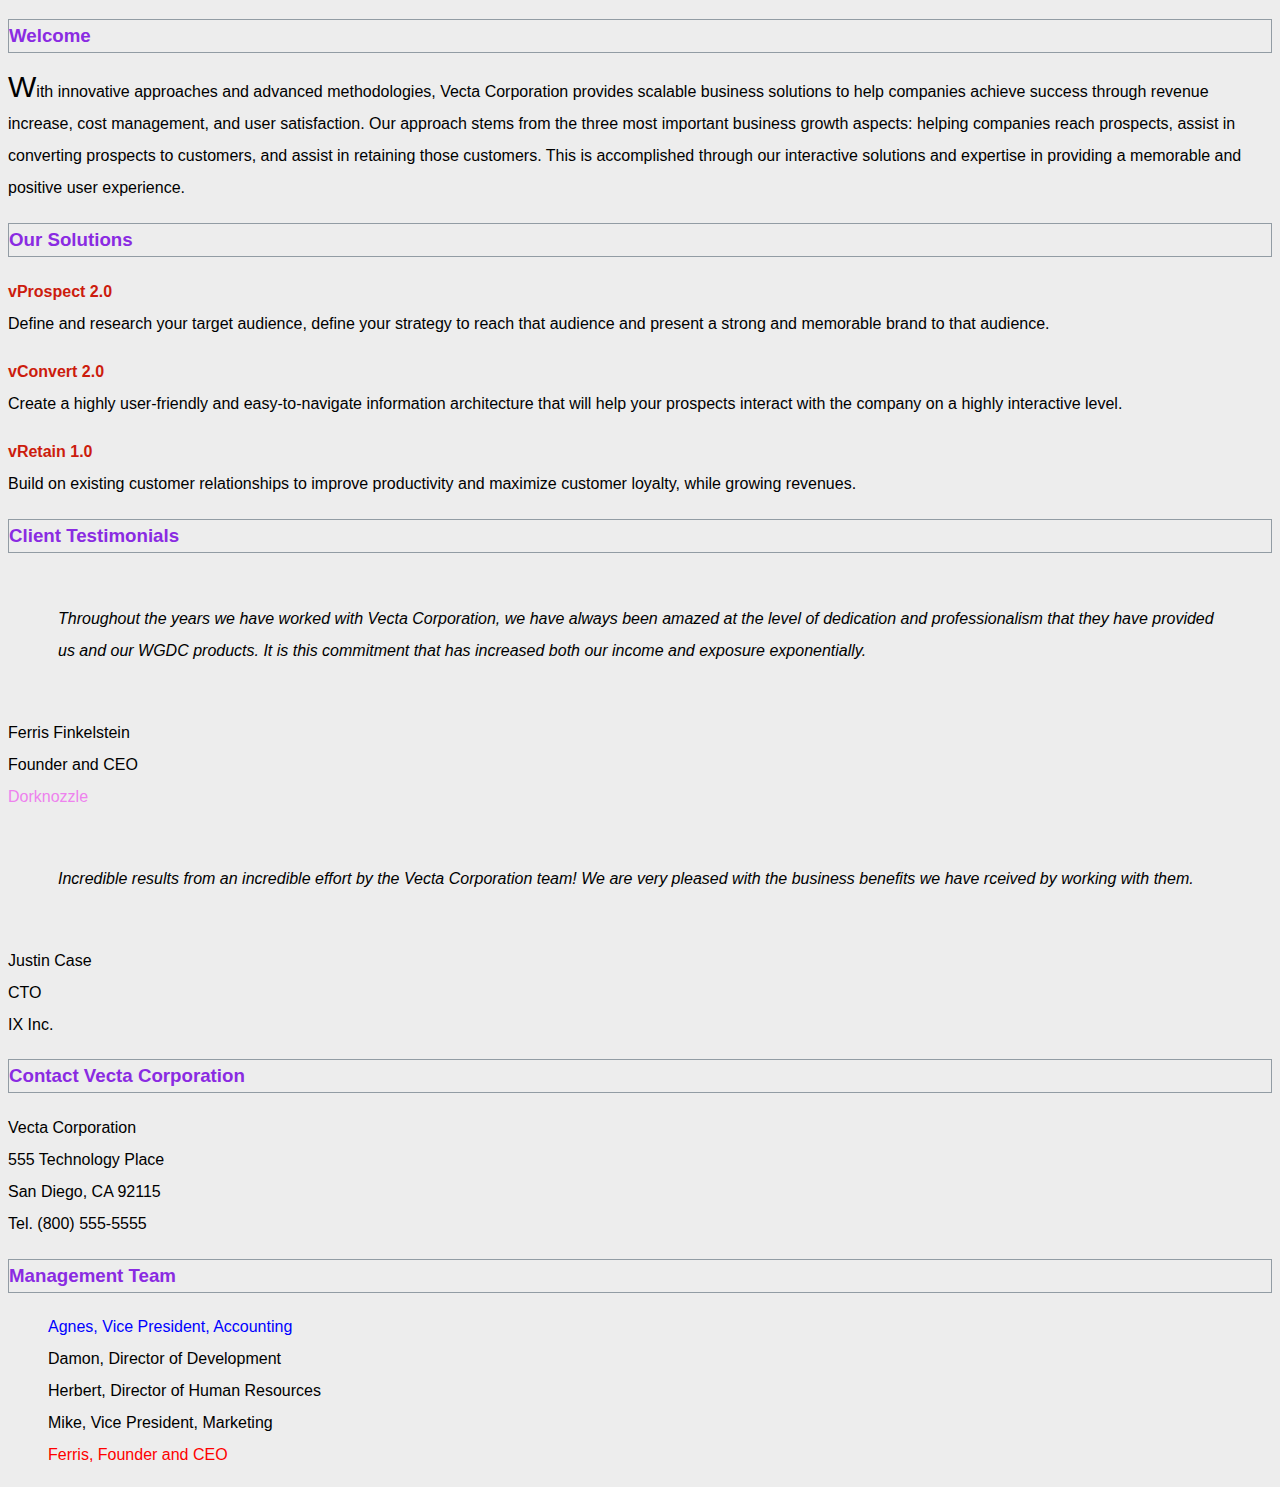
<file: beginning/part1/index.html>
<!doctype html>
<html lang="en">
<head>
<meta charset="utf-8">
<title>Welcome to Vecta Corp.</title>
<link href ="/styles/style.css" rel="stylesheet">
</head>
<body>
<h3>Welcome</h3>

<p>With innovative approaches and advanced methodologies, Vecta Corporation provides scalable business solutions to help companies achieve success through revenue increase, cost management, and user satisfaction. Our approach stems from the three most important business growth aspects: helping companies reach prospects, assist in converting prospects to customers, and assist in retaining those customers. This is accomplished through our interactive solutions and expertise in providing a memorable and positive user experience.</p>

<h3>Our Solutions</h3>
<p class='solution'>vProspect 2.0<br>
Define and research your target audience, define your strategy to reach that audience and present a strong and memorable brand to that audience.</p>

<p class='solution'>vConvert 2.0<br>
Create a highly user-friendly and easy-to-navigate information architecture that will help your prospects interact with the company on a highly interactive level.</p>

<p class='solution'>vRetain 1.0<br>
Build on existing customer relationships to improve productivity and maximize customer loyalty, while growing revenues.</p>

<h3>Client Testimonials</h3>

<p id="testimonial1">Throughout the years we have worked with Vecta Corporation, we have always been amazed at the level of dedication and professionalism that they have provided us and our WGDC products. It is this commitment that has increased both our income and exposure exponentially.</p>
<p>Ferris Finkelstein<br>
Founder and CEO<br>
<a href="http://www.dorknozzle.com">Dorknozzle</a></p>

<p id="testimonial2" >Incredible results from an incredible effort by the Vecta Corporation team! We are very pleased with the business benefits we have rceived by working with them.</p>
<p>Justin Case<br>
CTO<br>
IX Inc.</p>

<h3>Contact Vecta Corporation</h3>

<p>Vecta Corporation<br>
555 Technology Place<br>
San Diego, CA 92115<br>
Tel. (800) 555-5555</p>

<h3>Management Team</h3>

<ul>
    <li>Agnes, Vice President, Accounting</li>
    <li>Damon, Director of Development</li>
    <li>Herbert, Director of Human Resources</li>
    <li>Mike, Vice President, Marketing</li>
    <li>Ferris, Founder and CEO</li>
</ul>
</body>
</html>
</file>
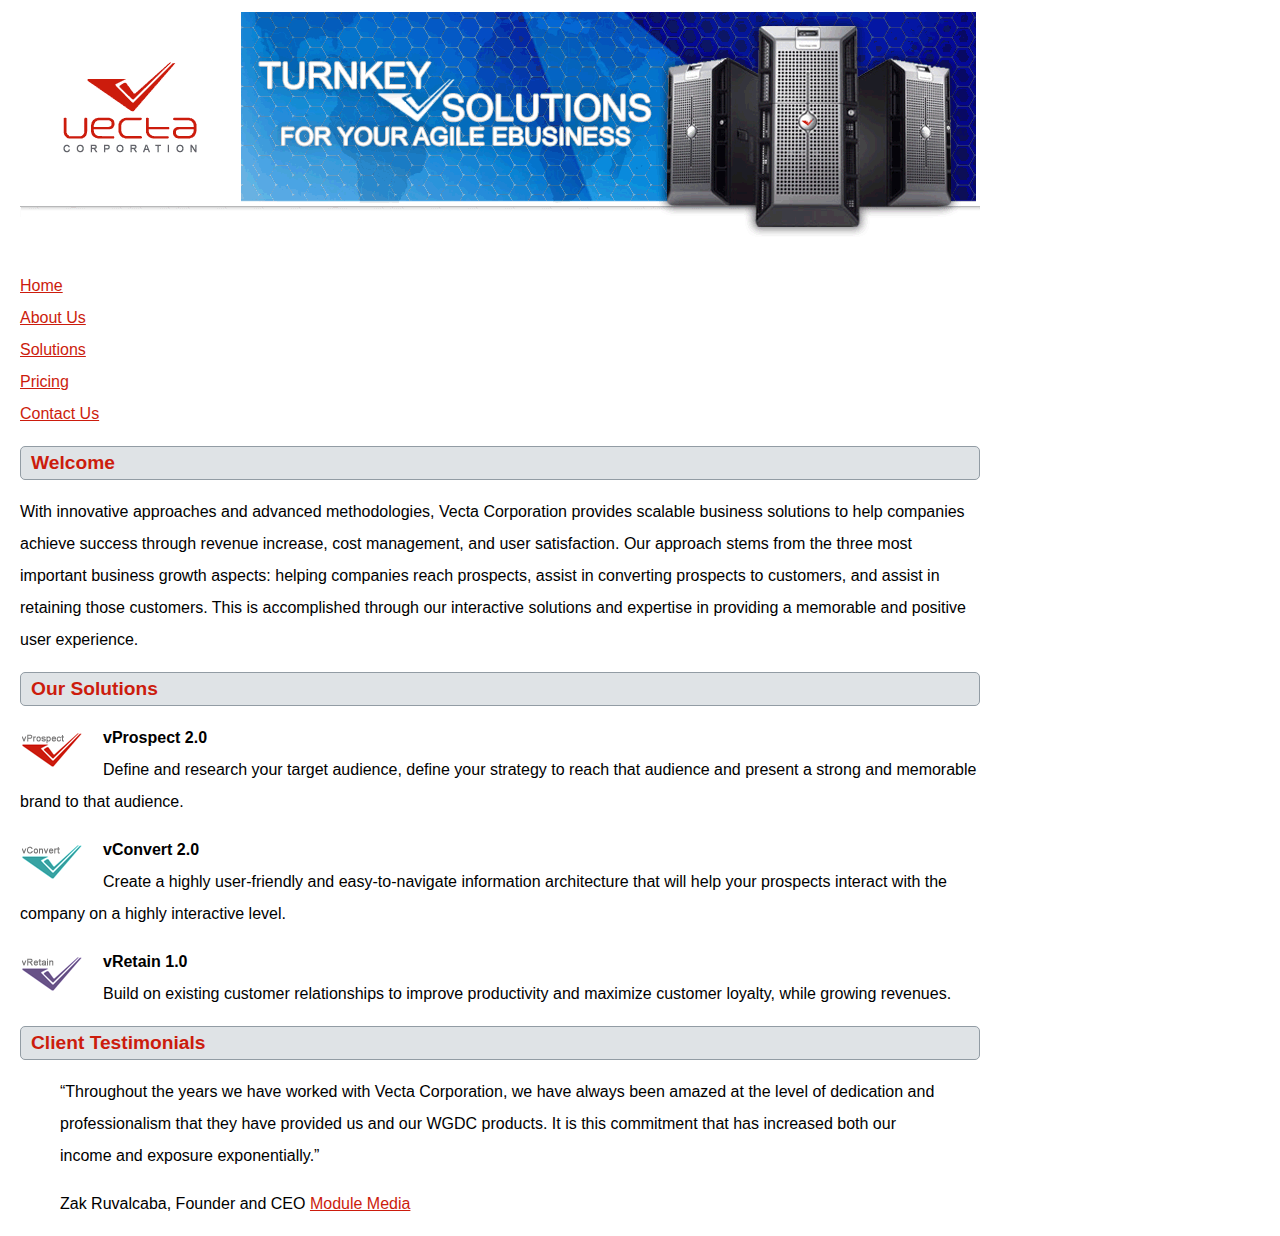
<file: beginning/part2/vectacorp/index.html>
<!doctype html>
<html lang="en">
<head>
	<meta charset="utf-8">
	<title>Welcome to Vecta Corporation</title>
    <link href ="/styles/style2.css" rel="stylesheet">
</head>
<style>
    p:not(:first-of-type)::first-line {
        font-weight: bold;
    }
</style>
</head>
<body>
<img src="images/header.gif" alt="">
<ul>
    <li><a href="index.html">Home</a></li>
    <li><a href="aboutus.html">About Us</a></li>
    <li><a href="solutions.html">Solutions</a></li>
    <li><a href="pricing.html">Pricing</a></li>
    <li><a href="contactus.html">Contact Us</a></li>
</ul>
<h2  class='heading'>Welcome</h2>
<p>With innovative approaches and advanced methodologies, Vecta Corporation provides scalable business solutions to help companies achieve success through revenue increase, cost management, and user satisfaction. Our approach stems from the three most important business growth aspects: helping companies reach prospects, assist in converting prospects to customers, and assist in retaining those customers. This is accomplished through our interactive solutions and expertise in providing a memorable and positive user experience.</p>
<h2 class='heading'>Our Solutions</h2>
<p><img src="images/logo_vprospect.gif" class='header-image' alt=""> vProspect 2.0<br>
    Define and research your target audience, define your strategy to reach that audience and present a strong and memorable brand to that audience.</p>
<p><img src="images/logo_vconvert.gif" class='header-image' alt=""> vConvert 2.0<br>
    Create a highly user-friendly and easy-to-navigate information architecture that will help your prospects interact with the company on a highly interactive level.</p>
<p><img src="images/logo_vretain.gif" class='header-image' alt=""> vRetain 1.0<br>
    Build on existing customer relationships to improve productivity and maximize customer loyalty, while growing revenues.</p>
<h2 class='heading'>Client Testimonials</h2>
<blockquote><q>Throughout the years we have worked with Vecta Corporation, we have always been amazed at the level of dedication and professionalism that they have provided us and our WGDC products. It is this commitment that has increased both our income and exposure exponentially.</q></blockquote>
<blockquote>Zak Ruvalcaba, Founder and CEO <a href="http://www.modulemedia.com" target="_blank">Module Media</a></blockquote>
</body>
</html>
</file>
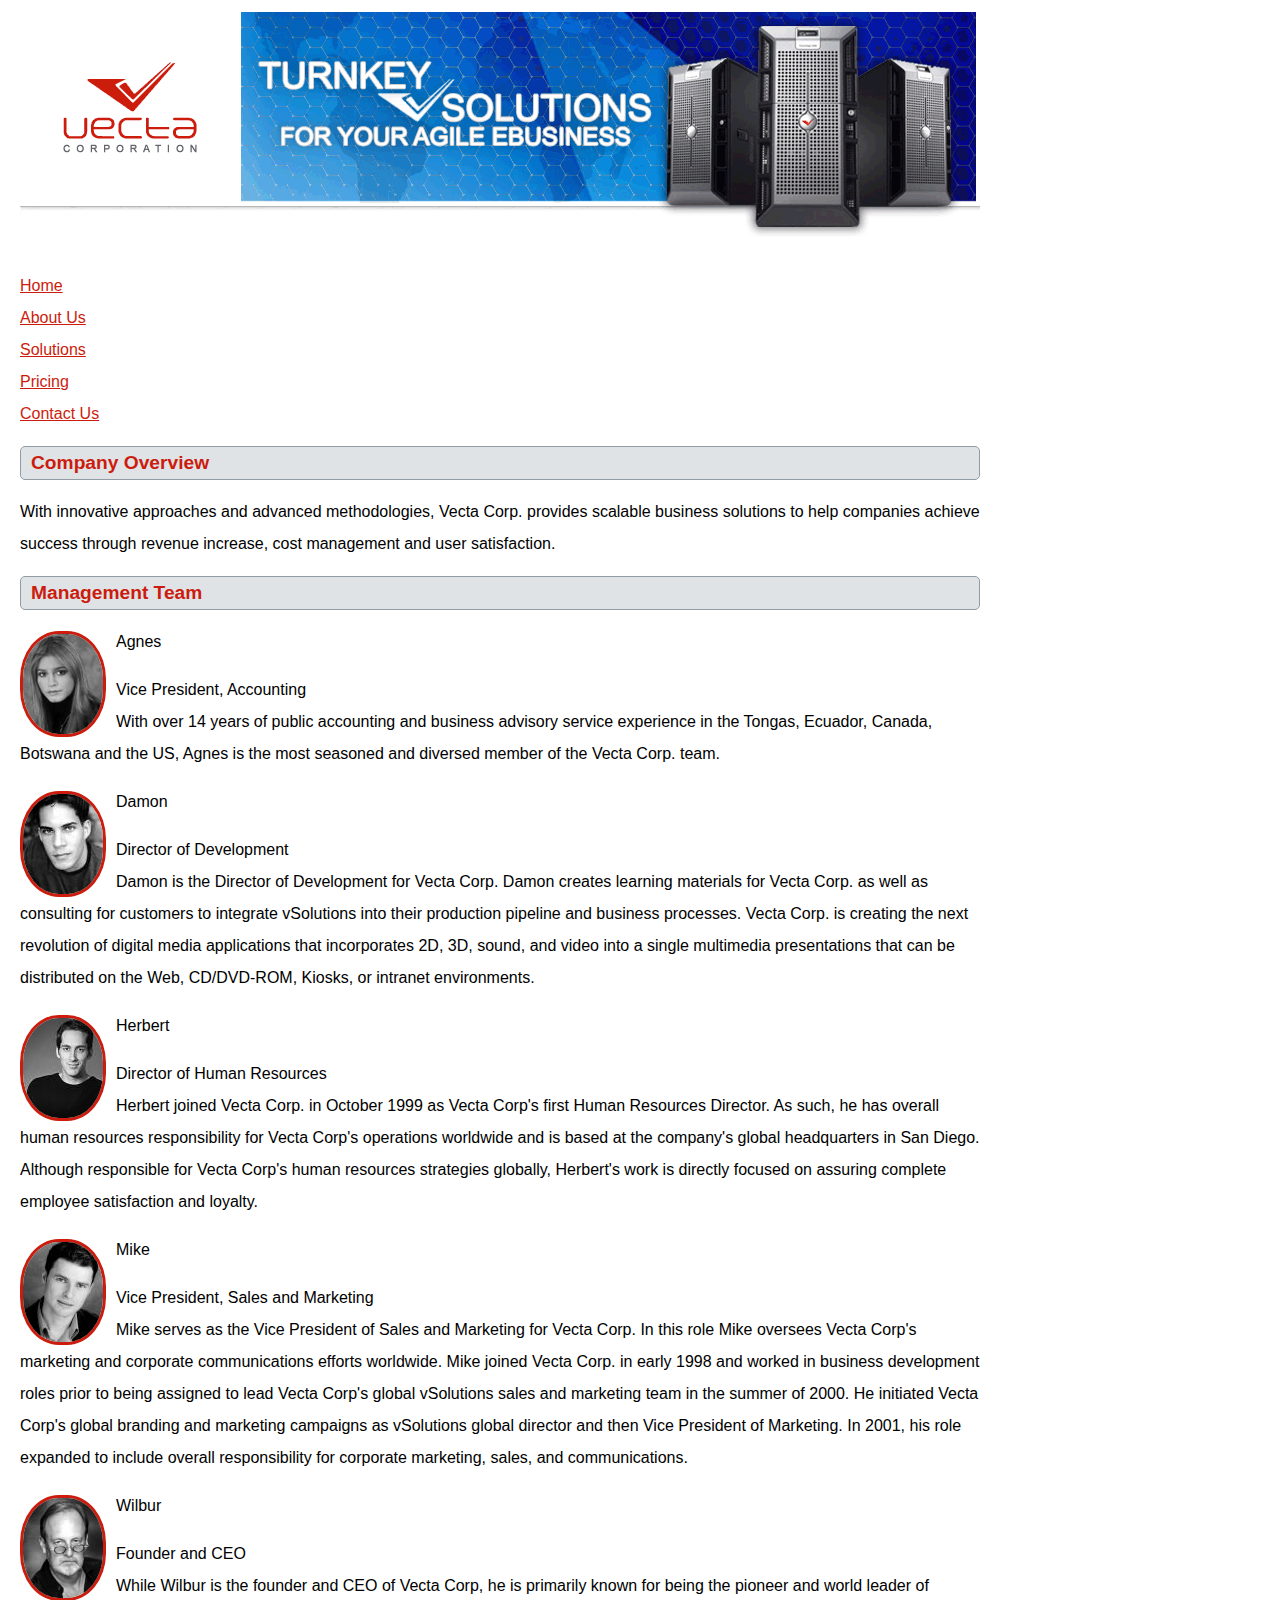
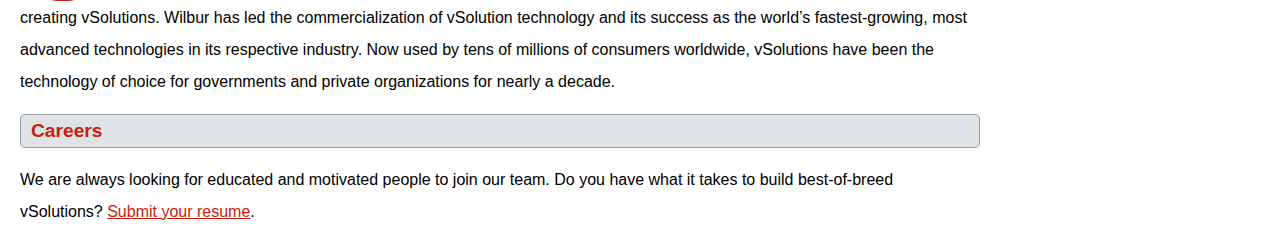
<file: beginning/part2/vectacorp/aboutus.html>
<!doctype html>
<html lang="en">
<head>
	<meta charset="utf-8">
	<title>About Vecta Corporation</title>
    <link href ="/styles/style2.css" rel="stylesheet">
</head>

<body>
<img src="images/header.gif" alt="">
<ul>
    <li><a href="index.html">Home</a></li>
    <li><a href="aboutus.html">About Us</a></li>
    <li><a href="solutions.html">Solutions</a></li>
    <li><a href="pricing.html">Pricing</a></li>
    <li><a href="contactus.html">Contact Us</a></li>
</ul>
<h2 class='heading'>Company Overview</h2>
<p>With innovative approaches and advanced methodologies, Vecta Corp. provides scalable business solutions to help companies achieve success through revenue increase, cost management and user satisfaction.</p>
<h2 class='heading' >Management Team</h2>
    <section>
    <img src="images/head_agnes.gif" class='profile-image' width="80" height="100" alt="Agnes"> Agnes<br>
    <p>Vice President, Accounting<br>
    With over 14 years of public accounting and business advisory service experience in the Tongas, Ecuador, Canada, Botswana and the US, Agnes is the most seasoned and diversed member of the Vecta Corp. team.</p>
    </section>
    <section>
    <img src="images/head_damon.gif" class='profile-image' width="80" height="100" alt="Damon"> Damon<br>
    <p>Director of Development<br>
    Damon is the Director of Development for Vecta Corp. Damon creates learning materials for Vecta Corp. as well as consulting for customers to integrate vSolutions into their production pipeline and business processes. Vecta Corp. is creating the next revolution of digital media applications that incorporates 2D, 3D, sound, and video into a single multimedia presentations that can be distributed on the Web, CD/DVD-ROM, Kiosks, or intranet environments.</p>
    </section>
    <section>
    <img src="images/head_herbert.gif" class='profile-image' width="80" height="100" alt=""> Herbert<br>
    <p>Director of Human Resources<br>
    Herbert joined Vecta Corp. in October 1999 as Vecta Corp's first Human Resources Director. As such, he has overall human resources responsibility for Vecta Corp's operations worldwide and is based at the company's global headquarters in San Diego. Although responsible for Vecta Corp's human resources strategies globally, Herbert's work is directly focused on assuring complete employee satisfaction and loyalty.</p>
    </section>  
    <section>
    <img src="images/head_mike.gif" class='profile-image' width="80" height="100" alt="Mike" > Mike<br>
    <p>Vice President, Sales and Marketing<br>
    Mike serves as the Vice President of Sales and Marketing for Vecta Corp. In this role Mike oversees Vecta Corp's marketing and corporate communications efforts worldwide. Mike joined Vecta Corp. in early 1998 and worked in business development roles prior to being assigned to lead Vecta Corp's global vSolutions sales and marketing team in the summer of 2000. He initiated Vecta Corp's global branding and marketing campaigns as vSolutions global director and then Vice President of Marketing. In 2001, his role expanded to include overall responsibility for corporate marketing, sales, and communications.</p>
    </section>
    <section>
    <img src="images/head_wilbur.gif" class='profile-image' width="80" height="100" alt="Wilbur" > Wilbur<br>
    <p>Founder and CEO<br>
    While Wilbur is the founder and CEO of Vecta Corp, he is primarily known for being the pioneer and world leader of creating vSolutions. Wilbur has led the commercialization of vSolution technology and its success as the world’s fastest-growing, most advanced technologies in its respective industry. Now used by tens of millions of consumers worldwide, vSolutions have been the technology of choice for governments and private organizations for nearly a decade.</p>
    </section>
<h2 class='heading'>Careers</h2>
<p>We are always looking for educated and motivated people to join our team. Do you have what it takes to build best-of-breed vSolutions? <a href="mailto:hr@vectacorp.com?subject=MY RESUME&cc=herbert@vectacorp.com">Submit your resume</a>.</p>
</body>
</html>
</file>
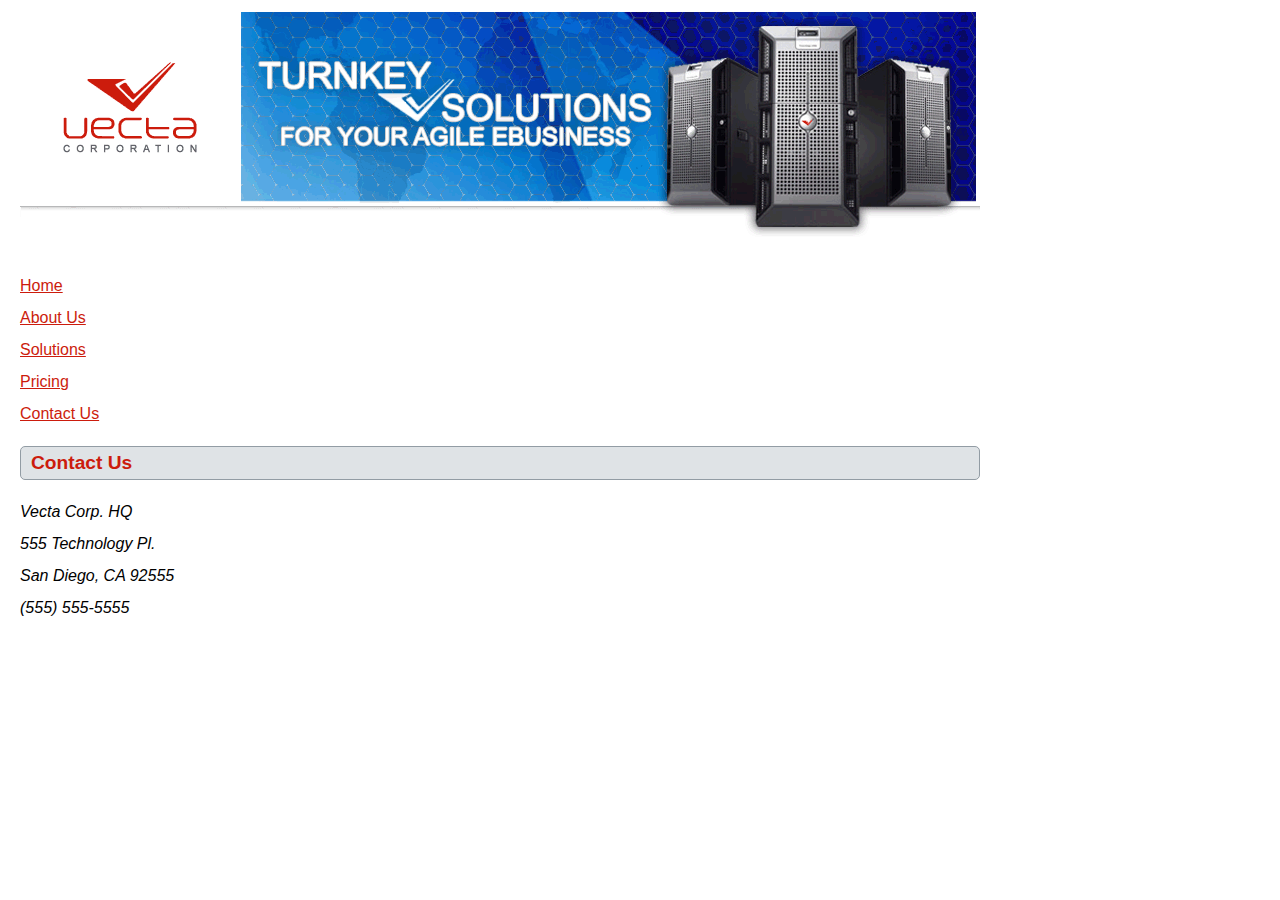
<file: beginning/part2/vectacorp/contactus.html>
<!doctype html>
<html lang="en">
<head>
	<meta charset="utf-8">
	<title>Contact Vecta Corporation</title>
    <link href ="/styles/style2.css" rel="stylesheet">
</head>
</head>

<body>
<img src="images/header.gif" alt="">
<ul>
    <li><a href="index.html">Home</a></li>
    <li><a href="aboutus.html">About Us</a></li>
    <li><a href="solutions.html">Solutions</a></li>
    <li><a href="pricing.html">Pricing</a></li>
    <li><a href="contactus.html">Contact Us</a></li>
</ul>
<h2 class='heading'>Contact Us</h2>
<address>
    Vecta Corp. HQ<br>
    555 Technology Pl.<br>
    San Diego, CA 92555<br>
    (555) 555-5555
</address>
</body>
</html>
</file>
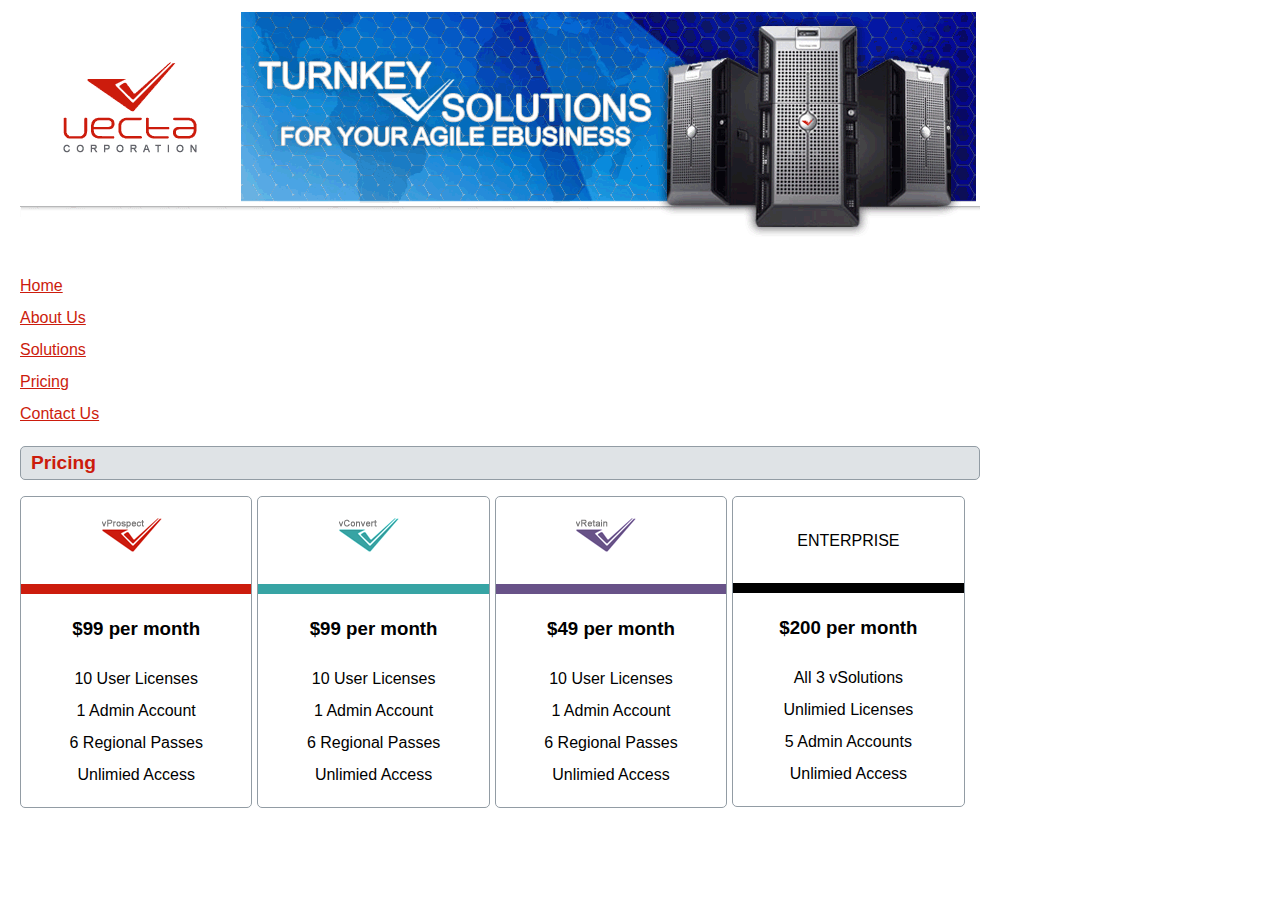
<file: beginning/part2/vectacorp/pricing.html>
<!doctype html>
<html lang="en">
<head>
	<meta charset="utf-8">
    <title>Vecta Corporation Pricing Guide</title>
    <link href="/styles/style2.css" rel="stylesheet">
    
</head>

<body>
        <img src="images/header.gif" alt="">
        <ul>
                <li><a href="index.html">Home</a></li>
                <li><a href="aboutus.html">About Us</a></li>
                <li><a href="solutions.html">Solutions</a></li>
                <li><a href="pricing.html">Pricing</a></li>
                <li><a href="contactus.html">Contact Us</a></li>
        </ul>
        <h2 class="heading">Pricing</h2>
        <section class="pricing">

                <div class="row">
                        <div class="column">
                                <img src="images/logo_vprospect.gif" class="price-image" alt="vProspect 2.0">
                                <hr class="thick-line1">
                                <h3>$99 per month</h3>
                                <p>10 User Licenses<br>
                                1 Admin Account<br>
                                6 Regional Passes<br>
                                Unlimied Access</p>
                        </div>

                        <div class="column">
                                <img src="images/logo_vconvert.gif" class="price-image" alt="vConvert 2.0">
                                <hr class="thick-line2">
                                <h3>$99 per month</h3>
                                <p>10 User Licenses<br>
                                1 Admin Account<br>
                                6 Regional Passes<br>
                                Unlimied Access</p>
                        </div>

                        <div class="column">
                                <img src="images/logo_vretain.gif" class="price-image" alt="vRetain 1.0">
                                <hr class="thick-line3">
                                <h3>$49 per month</h3>
                                <p>10 User Licenses<br>
                                1 Admin Account<br>
                                6 Regional Passes<br>
                                Unlimied Access</p>
                        </div>

                        <div class="column">
                                <p>ENTERPRISE</p>
                                <hr class="thick-line4">
                                <h3>$200 per month</h3>
                                <p>All 3 vSolutions<br>
                                Unlimied Licenses<br>
                                5 Admin Accounts<br>
                                Unlimied Access</p>
                        </div>

                
                </div>
        
        </section>
</body>
</html>
</file>
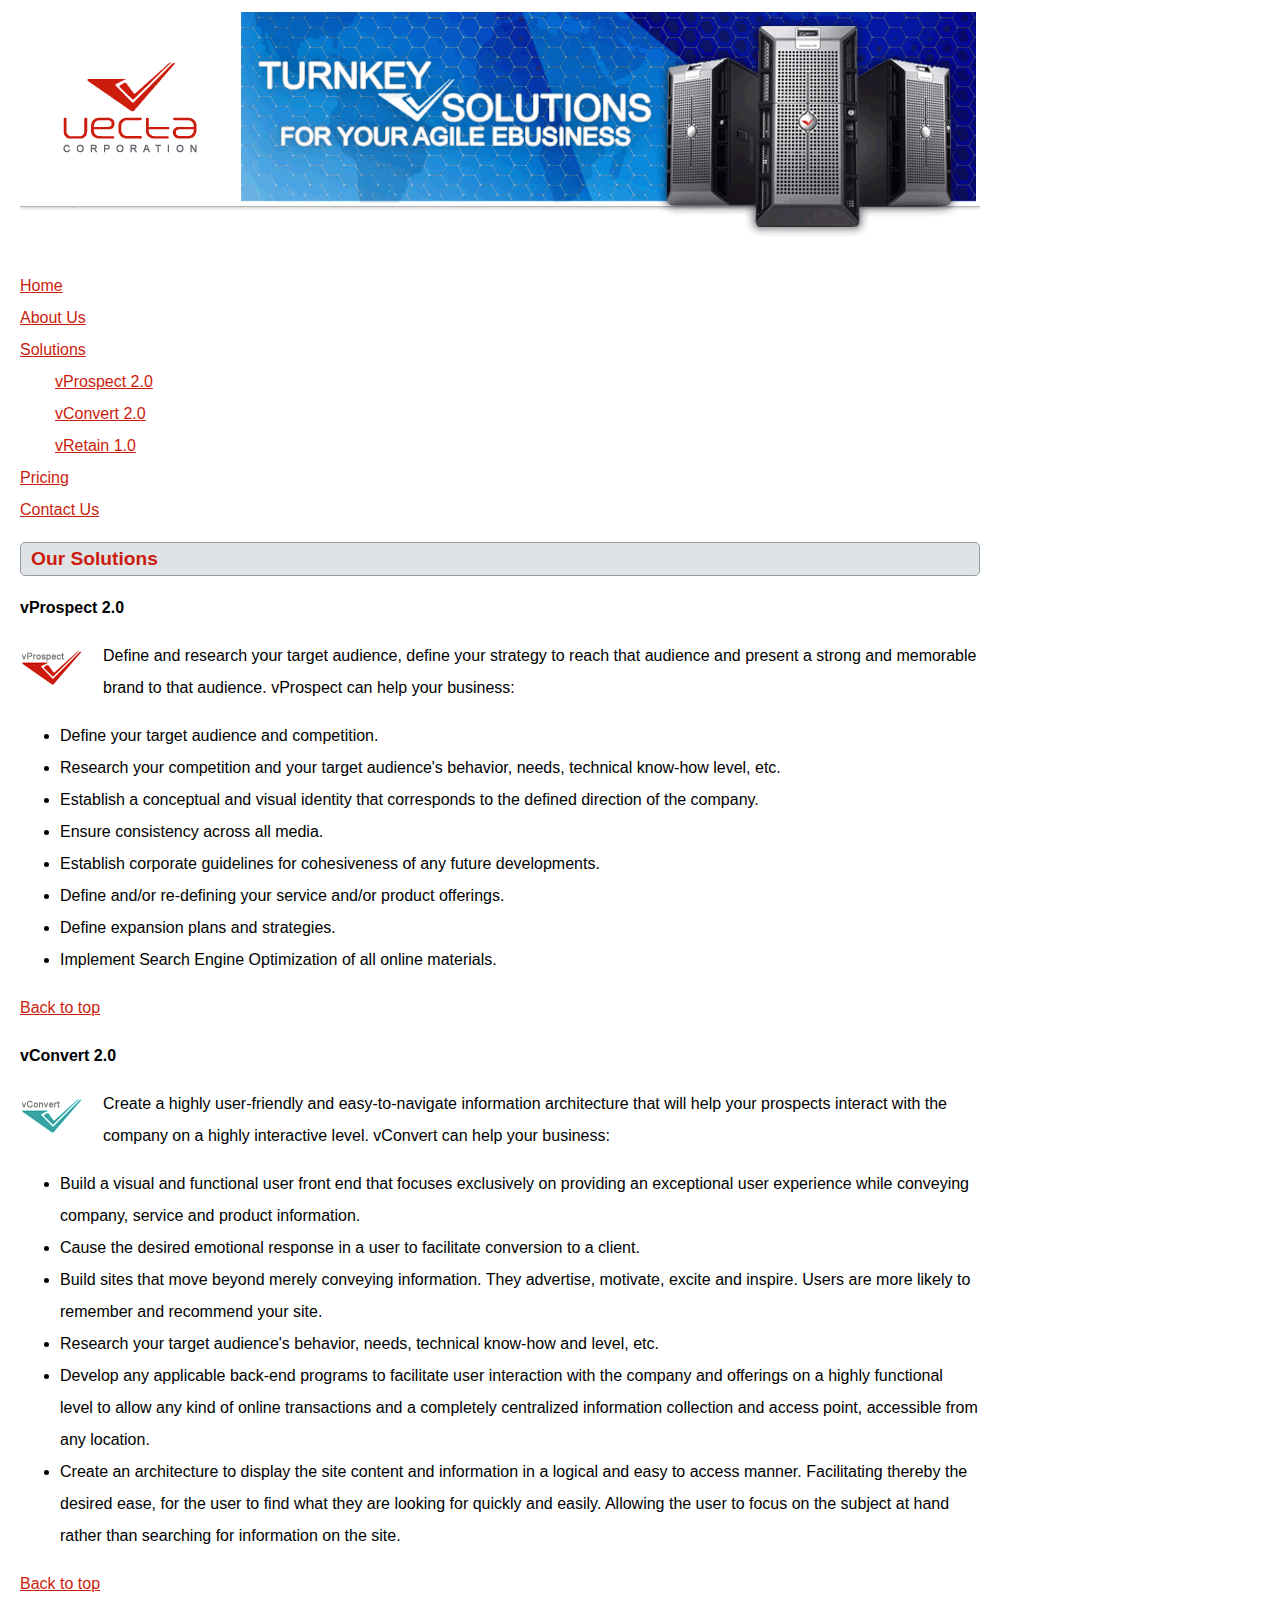
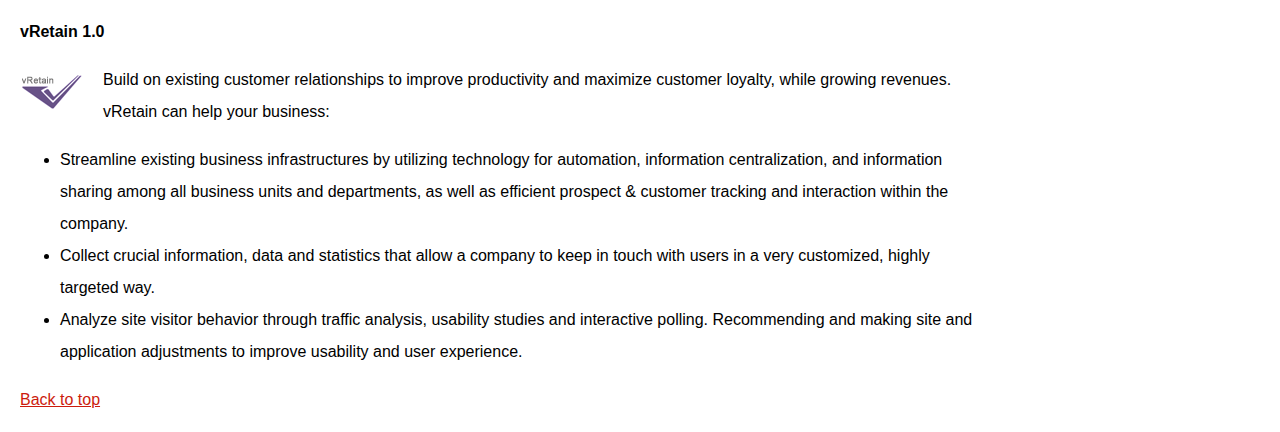
<file: beginning/part2/vectacorp/solutions.html>
<!doctype html>
<html lang="en">
<head>
	<meta charset="utf-8">
	<title>Vecta Corporation's Products and Solutions</title>
    <link href ="/styles/style2.css" rel="stylesheet">
</head>
</head>

<body>
<img src="images/header.gif" alt="">
<ul>
    <li><a href="index.html">Home</a></li>
    <li><a href="aboutus.html">About Us</a></li>
    <li><a href="solutions.html">Solutions</a>
        <ul>
            <li><a href="#vprospect">vProspect 2.0</a></li>
            <li><a href="#vconvert">vConvert 2.0</a></li>
            <li><a href="#vretain">vRetain 1.0</a></li>
        </ul>
    </li>
    <li><a href="pricing.html">Pricing</a></li>
    <li><a href="contactus.html">Contact Us</a></li>
</ul>
<h2 id="top" class='heading'>Our Solutions</h2>
<p id="vprospect">vProspect 2.0</p>
<p><img src="images/logo_vprospect.gif" class='header-image' alt=""></p>
<p>Define and research your target audience, define your strategy to reach that audience and present a strong and memorable brand to that audience. vProspect can help your business:</p>
<ul>
    <li>Define your target audience and competition.</li>
    <li>Research your competition and your target audience's behavior, needs, technical know-how level, etc.</li>
    <li>Establish a conceptual and visual identity that corresponds to the defined direction of the company.</li>
    <li>Ensure consistency across all media.</li>
    <li>Establish corporate guidelines for cohesiveness of any future developments.</li>
    <li>Define and/or re-defining your service and/or product offerings.</li>
    <li>Define expansion plans and strategies.</li>
    <li>Implement Search Engine Optimization of all online materials.</li>
</ul>
<p><a href="#top">Back to top</a></p>
<p id="vconvert">vConvert 2.0</p>
<p><img src="images/logo_vconvert.gif" class='header-image' alt=""></p>
<p>Create a highly user-friendly and easy-to-navigate information architecture that will help your prospects interact with the company on a highly interactive level. vConvert can help your business:</p>
<ul>
    <li>Build a visual and functional user front end that focuses exclusively on providing an exceptional user experience while conveying company, service and product information.</li>
    <li>Cause the desired emotional response in a user to facilitate conversion to a client.</li>
    <li>Build sites that move beyond merely conveying information. They advertise, motivate, excite and inspire. Users are more likely to remember and recommend your site.</li>
    <li>Research your target audience's behavior, needs, technical know-how and level, etc.</li>
    <li>Develop any applicable back-end programs to facilitate user interaction with the company and offerings on a highly functional level to allow any kind of online transactions and a completely centralized information collection and access point, accessible from any location.</li>
    <li>Create an architecture to display the site content and information in a logical and easy to access manner. Facilitating thereby the desired ease, for the user to find what they are looking for quickly and easily. Allowing the user to focus on the subject at hand rather than searching for information on the site.</li>
</ul>
<p><a href="#top">Back to top</a></p>
<p id="vretain">vRetain 1.0</p>
<p><img src="images/logo_vretain.gif" class='header-image' alt=""></p>
<p>Build on existing customer relationships to improve productivity and maximize customer loyalty, while growing revenues. vRetain can help your business:</p>
<ul>
    <li>Streamline existing business infrastructures by utilizing technology for automation, information centralization, and information sharing among all business units and departments, as well as efficient prospect &amp; customer tracking and interaction within the company. </li>
    <li>Collect crucial information, data and statistics that allow a company to keep in touch with users in a very customized, highly targeted way.</li>
    <li>Analyze site visitor behavior through traffic analysis, usability studies and interactive polling. Recommending and making site and application adjustments to improve usability and user experience.</li>
</ul>
<p><a href="#top">Back to top</a></p>
</body>
</html>
</file>
<file: styles/style.css>
body{
    font-family: Arial, Helvetica, sans-serif;
    font-size:1em;
    line-height: 2em;
    background-color:#EDEDED;
}

h3{
    color:blueviolet;
    border:1px solid #929CA4;
}

p:first-of-type::first-letter {font-size:30px}

.solution::first-line{
    color:#CC1C0D;
    font-weight:bold;
}

#testimonial1,#testimonial2{
   font-style: italic;
   margin: 50px;
}

a[href^="http"]:link {
    color: violet; text-decoration: none;
}

a[href^="http"]:hover {
    color: red; text-decoration: underline;
}

a[href^="http"]:visited {
    color: darkblue; text-decoration: none;
}

a[href^="http"]:active {
    color: yellow; text-decoration: wavy;
}


ul{
    list-style: none;
}

li:first-child{
    color:blue
}
li:last-child{
    color:red
}
</file>
<file: styles/style2.css>
body {
    width:960px;
    font-family: Arial, Helvetica, sans-serif;
    font-size: 1em;
    line-height: 2em;
    margin-left:20px;
}

ul:first-of-type {
    list-style-type: none;
    padding-left: 0;
}

ul > li > ul > li {
    margin-left: 35px;
}

.heading {
    color: #CC1C0D;
    background-color: #DFE3E6;
    border: 1px solid #929CA4;
    font-size: 1.2em;
    padding-left: 10px;
    border-radius: 5px
}

a {
    color: #CC1C0D;
}

.header-image {
    float: left;
    width: 63px;
    height: 36px;
    margin-right: 10px;
    padding: 10px 10px 10px 0;
}

section > div > div:nth-of-type(4) > p:first-of-type {
    padding-top: 12px;
    padding-bottom: 10px;
}

.profile-image {
    float: left;
    width: 80px;
    height: 100px;
    margin-top: 5px;
    margin-right: 10px;
    border: solid 3px #CC1C0D;
    border-radius: 45%;
}

.price-image {
    height: 36px;
    padding: 20px 10px 10px 0;
}

hr.thick-line1 {
    border: 5px solid #CC1C0D;
    margin-top: 10px;
}

hr.thick-line2 {
    border: 5px solid #37A4A4;
    margin-top: 10px;
}

hr.thick-line3 {
    border: 5px solid #685288;
    margin-top: 10px;
}

hr.thick-line4 {
    border: 5px solid #000000;
    margin-top: 10px;
}

.column {
    float: left;
    width: 24%;
    border: 1px solid #929CA4;
    border-radius: 5px;
    margin-right: 5px;
    text-align: center;
}
  
.row::after {
    content: "";
    clear: both;
    display: table;
}

#vprospect, #vconvert, #vretain {
    font-weight: bold;
}
</file>
